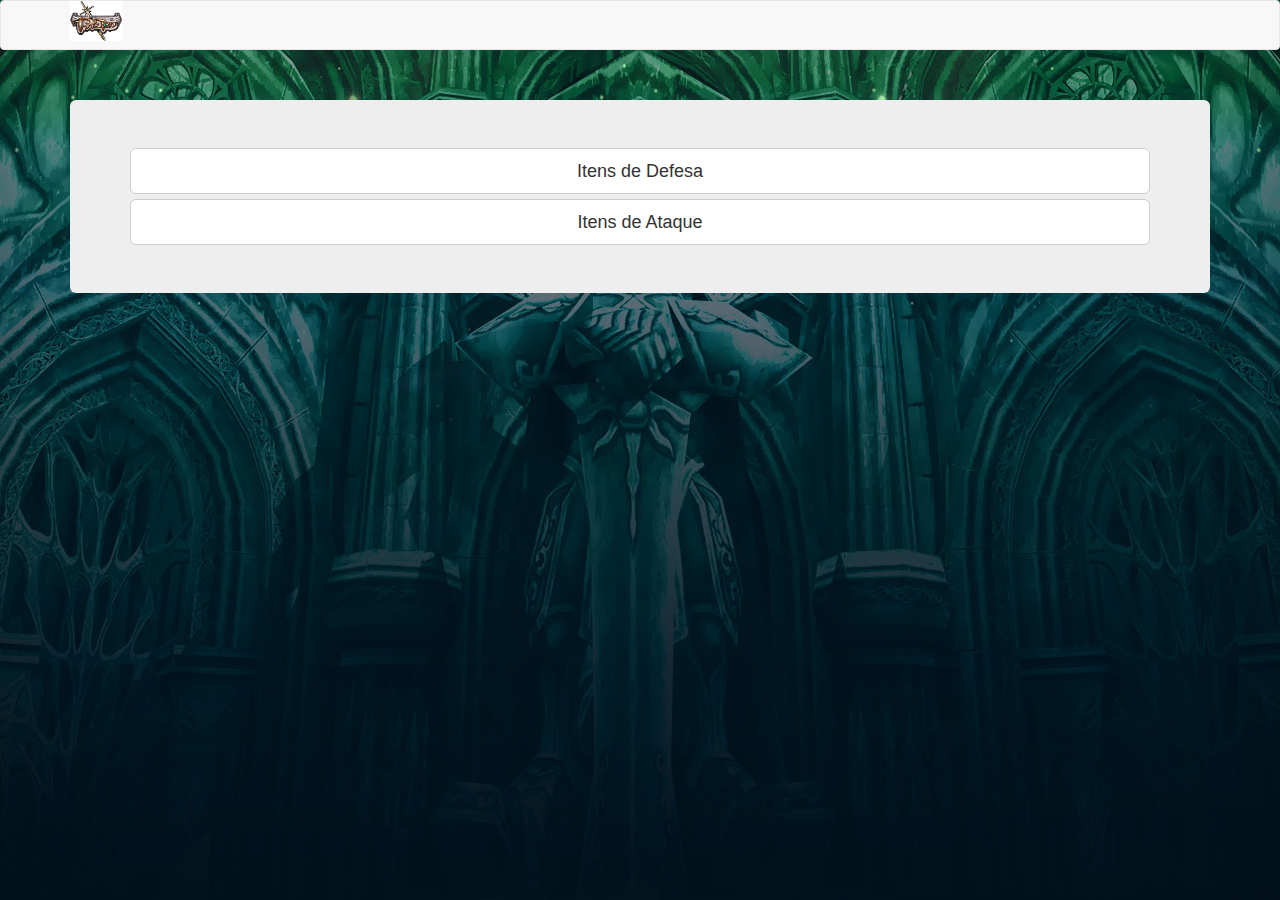
<file: index.html>
<!DOCTYPE html>
<html ng-app="agecalc">
<head>
	<meta charset="UTF-8">
	<title>AgeCalc</title>
	<link rel="stylesheet" href="css/bootstrap.min.css">
	<link rel="stylesheet" href="css/agecalc.css">
	<meta name="viewport" content="width=device-width, initial-scale=1, maximum-scale=1, user-scalable=no">
	
</head>
<body ng-controller="dataController as data">
	<header>
		<nav class="navbar navbar-default">
			<div class="container">
				<img src="imagens/logo.jpg" alt="age calc" class="" height="40px">
			</div>
		</nav>	
	</header>
	
	<main class="container" id="main">
		<div class="jumbotron">
			<a href="defesa.html" class="btn btn-default btn-lg btn-block">Itens de Defesa</a>
			<a href="ataque.html" class="btn btn-default btn-lg btn-block">Itens de Ataque</a>
		</div>
	</main>
	
	<script type="text/javascript" src="js/jquery.min.js"></script>
	<script type="text/javascript" src="js/semantic.js"></script>
	<script type="text/javascript" src="js/angular.min.js"></script>
	<script type="text/javascript" src="js/agecalc.js"></script>
</body>
</html>
</file>
<file: css/agecalc.css>
body{
	background-image: url("../imagens/bg.jpg");
	background-position: top;
	height: 100%;
	width: 100%;
}

.item-imagem{
	margin-top: 20px;
}

.img-item{
	height:80px;
	margin-left:50%; 
	margin-right:50%; 
}

#main{
	margin-top: 50px;
}

#valores{
	margin-top: 30px;
}
</file>
